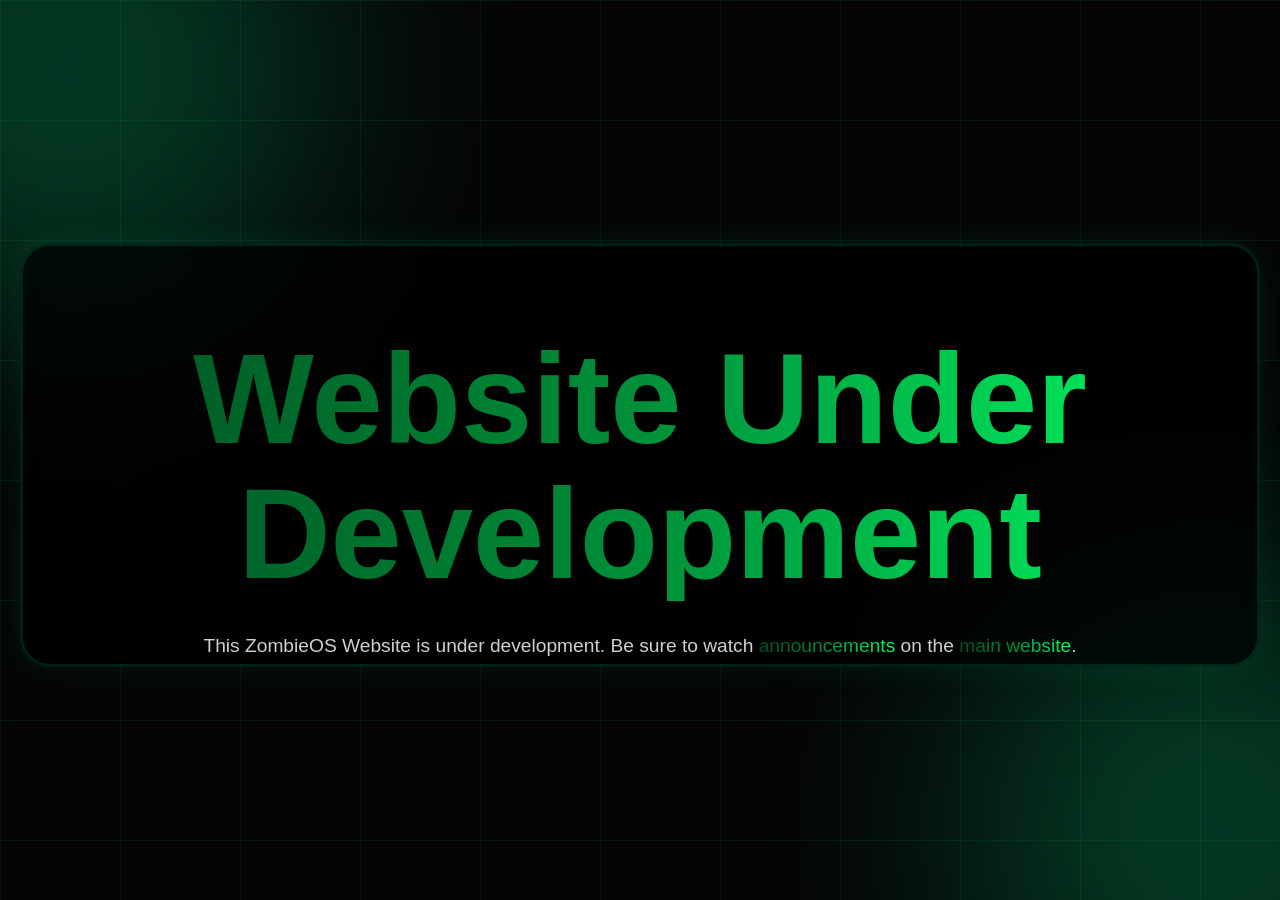
<file: index.html>
<!DOCTYPE html>
<html lang="en">

<head>

<meta charset="UTF-8">
<meta name="viewport" content="width=device-width, initial-scale=1.0">

<title>ZombieOS Social</title>

<link rel="icon" type="image/png" href="/images/favicon.png">

<link rel="stylesheet" href="/css/global.css">

<link rel="stylesheet"href="https://cdnjs.cloudflare.com/ajax/libs/font-awesome/6.5.2/css/all.min.css"/>
</head>
<body>

<div class="background-grid"></div>
<div class="background-glow glow1"></div>
<div class="background-glow glow2"></div>

<main class="hero-main">

<div class="hero-card">
 <h1 class="hero-title">
  Website Under Development
  </h1>
  
 <b1 class="hero-description">
   This ZombieOS Website is under development. Be sure to watch <a href="https://www.zombieos.com/announcements">announcements</a> on the <a href="https://www.zombieos.com/">main website</a>.
  </b1>
 </div>
 </main>
</body>
</html>
</file>
<file: css/global.css>
body{

margin:0;

background:#050505;

color:white;

font-family:
Inter,
Arial,
sans-serif;

overflow-x:hidden;

}

.background-grid {
  position:fixed;
  inset:0;
  background-image:
  linear-gradient(rgba(0,255,153,0.07) 1px, transparent 1px),
  linear-gradient(90deg, rgba(0,255,153,0.07) 1px, transparent 1px);
  background-size:120px 120px;
  z-index:-3;
  pointer-events:none;
}

.background-glow {
  position:fixed;
  border-radius:50%;
  filter:blur(120px);
  opacity:0.22;
  pointer-events:none;
  z-index:-2;
}

.glow1 {
  width:500px;
  height:500px;
  background:#00ff99;
  top:-180px;
  left:-180px;
}

.glow2 {
  width:500px;
  height:500px;
  background:#00ff99;
  right:-180px;
  bottom:-180px;
}

.hero-main {
    display:flex;
  flex-direction:column;
  min-height:70vh;
  justify-content:center;
  align-items:center;
  padding: 140px 20px 80px;
}

.hero-card {
  background: rgba(0, 0, 0, 0.72);
  border: 3.5px solid rgba(0, 255, 153, 0.12);
  border-radius: 30px;
  text-align: center;
  backdrop-filter: blur(14px);
  box-shadow: 0 0 35px rgba(0, 255, 153, 0.08);
  animation: heroFloat 6s ease-in-out infinite;
}

@keyframes heroFloat {
0% {
  transform:
  translateY(0px);
 }
50% {
  transform:
  translateY(-6px);
 }
100% {
  transform:
  translateY(0px);
 }
}

.section-eyebrow {
color:#00ff99;
letter-spacing:10px;
font-size:0.85rem;
margin-bottom:22px;
}

.hero-title {
background: linear-gradient(to right, #004d20, #008f39, #00ff66, #008f39, #004d20);
-webkit-background-clip: text;
background-clip: text;
-webkit-text-fill-color: transparent;
text-fill-color: transparent;
font-size:clamp(4rem, 14vw, 8rem);
background-size: 200% auto;
line-height:1.05;
margin-bottom:28px;
animation: move-gradient 2s linear infinite;
}

@keyframes move-gradient {
  0% {
    background-position: 0% center;
  }
  100% {
    background-position: 200% center;
  }
}

.hero-description {
font-size:1.2rem;
line-height:1.8;
max-width:850px;
color:#d0d0d0;
margin-bottom:50px;
}

.hero-description a {
  background: linear-gradient(to right, #004d20, #008f39, #00ff66, #008f39, #004d20);
  -webkit-background-clip: text;
background-clip: text;
-webkit-text-fill-color: transparent;
text-decoration: none;
background-size: 200% auto
}

.hero-buttons {
display:flex;
flex-wrap:wrap;
gap:20px;
}

.primary-button {
padding: 22px 34px;
border-radius:22px;
font-size:1rem;
font-weight:700;
text-decoration:none;
transition:0.25s;
display:flex;
align-items:center;
justify-content:center;

}
</file>
